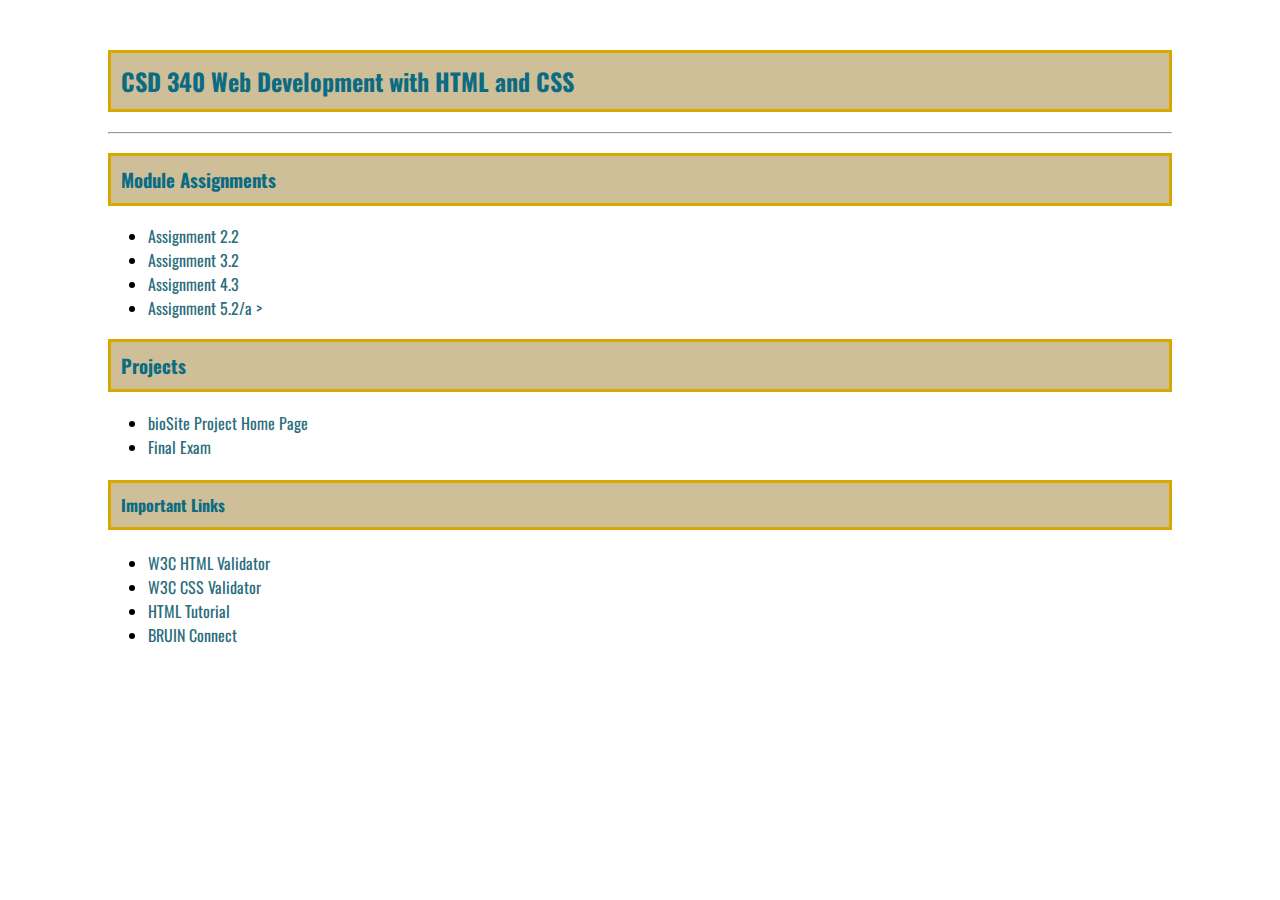
<file: index.html>
<!DOCTYPE html>
<html lang="en">
  <head>
    <link rel="stylesheet" href="site.css" />
    <link rel="preconnect" href="https://fonts.googleapis.com" />
    <link rel="preconnect" href="https://fonts.gstatic.com" crossorigin />
    <link
      href="https://fonts.googleapis.com/css2?family=Oswald:wght@300;400;500;700&display=swap"
      rel="stylesheet"
    />
    <title>Jonathan Kobyluck's CSD 340 Landing Page</title>
  </head>
  <body>
    <div id="container">
      <h2>CSD 340 Web Development with HTML and CSS</h2>
      <hr />
      <h3>Module Assignments</h3>
      <ul>
        <li>
          <a href="module-2/kobyluck-EX1.html" target="_blank"
            >Assignment 2.2</a
          >
        </li>
        <li>
          <a href="module-3/kobyluck-EX2.html" target="_blank"
            >Assignment 3.2</a
          >
        </li>
        <li>
          <a href="module-4/kobyluck_EX3.html" target="_blank"
            >Assignment 4.3</a
          >
        </li>
        <li>
          <a href="module-5/kobyluck_EX4.html" target="_blank"
            >Assignment 5.2/a
          >
        </li>
      </ul>
      <h3>Projects</h3>
      <ul>
        <li>
          <a href="#" target="_blank">bioSite Project Home Page</a>
        </li>
        <li>
          <a href="#" target="_blank">Final Exam</a>
        </li>
      </ul>
      <h4>Important Links</h4>
      <ul>
        <li>
          <a href="https://validator.w3.org/" target="_blank"
            >W3C HTML Validator</a
          >
        </li>
        <li>
          <a href="http://jigsaw.w3.org/css-validator/" target="_blank"
            >W3C CSS Validator</a
          >
        </li>
        <li>
          <a href="https://www.w3schools.com/html/" target="_blank"
            >HTML Tutorial</a
          >
        </li>
        <li>
          <a href="https://bruinconnect.bellevue.edu/" target="_blank"
            >BRUIN Connect</a
          >
        </li>
      </ul>
    </div>
  </body>
</html>
</file>
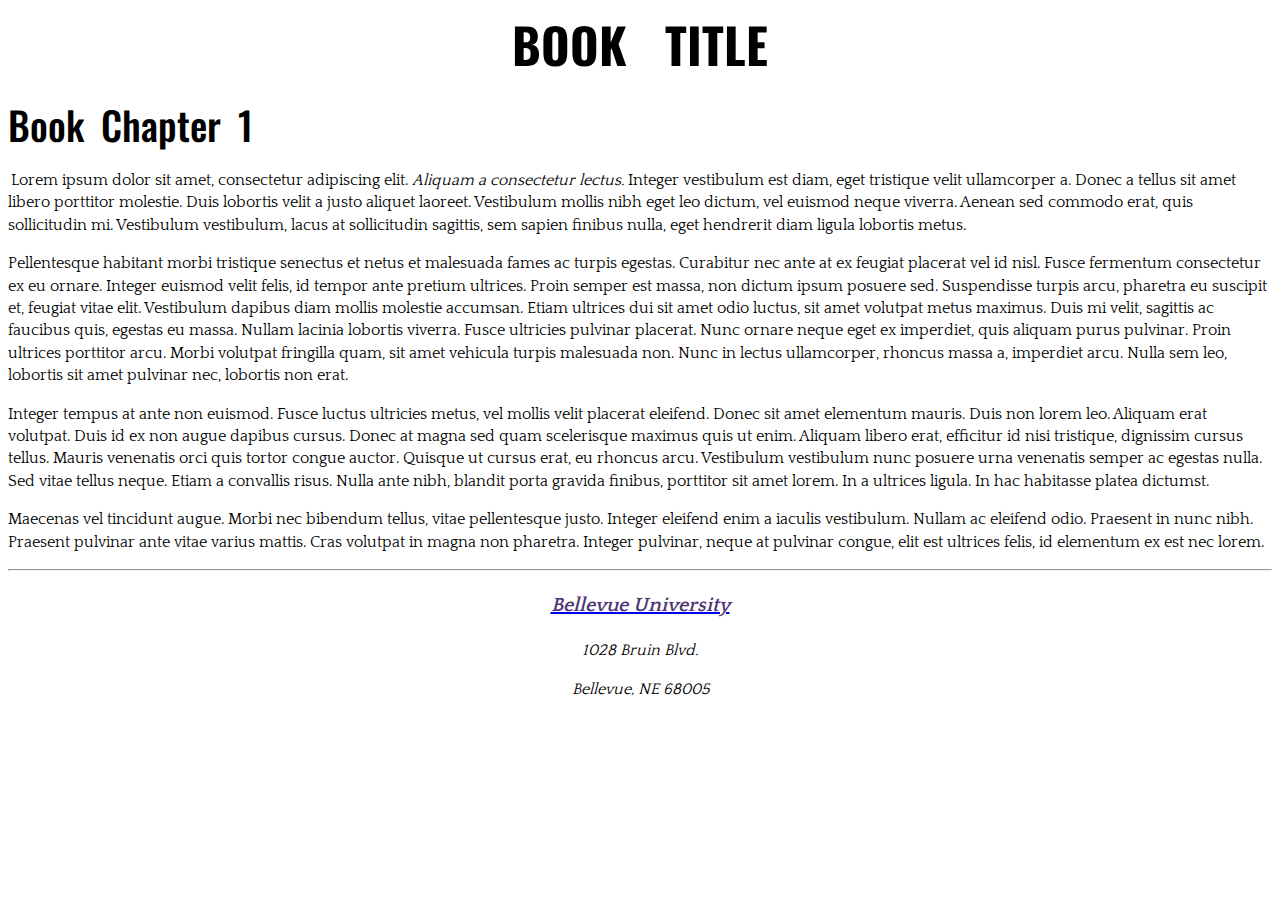
<file: module-3/kobyluck-EX2.html>
<!DOCTYPE html>
<html lang="en">
<head>
    <link rel="stylesheet" href="kobyluck-Ex2.css">
    <link rel="preconnect" href="https://fonts.googleapis.com">
    <link rel="preconnect" href="https://fonts.gstatic.com" crossorigin>
    <link href="https://fonts.googleapis.com/css2?family=Oswald:wght@300;500;700&family=Quattrocento:wght@400;700&display=swap" rel="stylesheet">
    <title>Document</title>
</head>
<body>
    <div id="container">
        <h1>Book Title</h1>
        <h2>Book Chapter 1</h2>
        <p class="intro">Lorem ipsum dolor sit amet, consectetur adipiscing elit. <span class="sentence">Aliquam a consectetur lectus.</span> Integer vestibulum est diam, eget tristique velit ullamcorper a. Donec a tellus sit amet libero porttitor molestie. Duis lobortis velit a justo aliquet laoreet. Vestibulum mollis nibh eget leo dictum, vel euismod neque viverra. Aenean sed commodo erat, quis sollicitudin mi. Vestibulum vestibulum, lacus at sollicitudin sagittis, sem sapien finibus nulla, eget hendrerit diam ligula lobortis metus.</p>
        <p>Pellentesque habitant morbi tristique senectus et netus et malesuada fames ac turpis egestas. Curabitur nec ante at ex feugiat placerat vel id nisl. Fusce fermentum consectetur ex eu ornare. Integer euismod velit felis, id tempor ante pretium ultrices. Proin semper est massa, non dictum ipsum posuere sed. Suspendisse turpis arcu, pharetra eu suscipit et, feugiat vitae elit. Vestibulum dapibus diam mollis molestie accumsan. Etiam ultrices dui sit amet odio luctus, sit amet volutpat metus maximus. Duis mi velit, sagittis ac faucibus quis, egestas eu massa. Nullam lacinia lobortis viverra. Fusce ultricies pulvinar placerat. Nunc ornare neque eget ex imperdiet, quis aliquam purus pulvinar. Proin ultrices porttitor arcu. Morbi volutpat fringilla quam, sit amet vehicula turpis malesuada non. Nunc in lectus ullamcorper, rhoncus massa a, imperdiet arcu. Nulla sem leo, lobortis sit amet pulvinar nec, lobortis non erat.</p>
        <p>Integer tempus at ante non euismod. Fusce luctus ultricies metus, vel mollis velit placerat eleifend. Donec sit amet elementum mauris. Duis non lorem leo. Aliquam erat volutpat. Duis id ex non augue dapibus cursus. Donec at magna sed quam scelerisque maximus quis ut enim. Aliquam libero erat, efficitur id nisi tristique, dignissim cursus tellus. Mauris venenatis orci quis tortor congue auctor. Quisque ut cursus erat, eu rhoncus arcu. Vestibulum vestibulum nunc posuere urna venenatis semper ac egestas nulla. Sed vitae tellus neque. Etiam a convallis risus. Nulla ante nibh, blandit porta gravida finibus, porttitor sit amet lorem. In a ultrices ligula. In hac habitasse platea dictumst.</p>
        <p>Maecenas vel tincidunt augue. Morbi nec bibendum tellus, vitae pellentesque justo. Integer eleifend enim a iaculis vestibulum. Nullam ac eleifend odio. Praesent in nunc nibh. Praesent pulvinar ante vitae varius mattis. Cras volutpat in magna non pharetra. Integer pulvinar, neque at pulvinar congue, elit est ultrices felis, id elementum ex est nec lorem.</p>
        <hr/>
        <address>
            <a href="https://www.bellevue.edu/">
                <p class="url">
                    Bellevue University
                </p>
            </a>
            <p>
                1028 Bruin Blvd. 
            </p>
            <p>
                Bellevue, NE 68005
            </p>
        </address>
    </div>
</body>
</html>
</file>
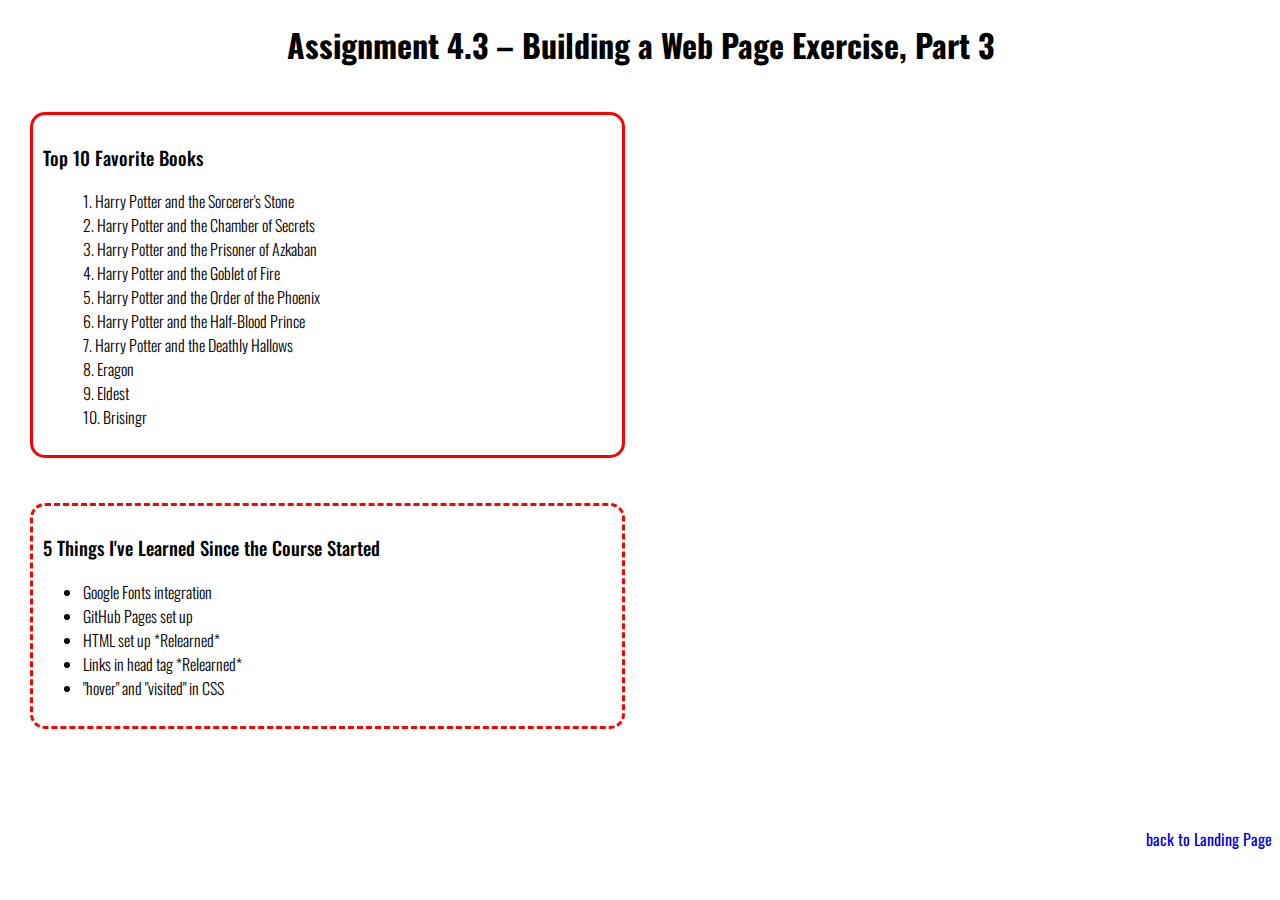
<file: module-4/kobyluck_EX3.html>
<!DOCTYPE html>
<html lang="en">
  <head>
    <link rel="stylesheet" href="kobyluck_EX3.css" />
    <link rel="preconnect" href="https://fonts.googleapis.com" />
    <link rel="preconnect" href="https://fonts.gstatic.com" crossorigin />
    <link
      href="https://fonts.googleapis.com/css2?family=Oswald:wght@300;400;500;700&display=swap"
      rel="stylesheet"
    />
    <title>CSD 340 Web Development with HTML and CSS</title>
  </head>
  <body>
    <div id="container">
      <h1>Assignment 4.3 – Building a Web Page Exercise, Part 3</h1>
      <div class="side-by-side" id="left-div">
        <h3>Top 10 Favorite Books</h3>
        <ol>
          <li>Harry Potter and the Sorcerer's Stone</li>
          <li>Harry Potter and the Chamber of Secrets</li>
          <li>Harry Potter and the Prisoner of Azkaban</li>
          <li>Harry Potter and the Goblet of Fire</li>
          <li>Harry Potter and the Order of the Phoenix</li>
          <li>Harry Potter and the Half-Blood Prince</li>
          <li>Harry Potter and the Deathly Hallows</li>
          <li>Eragon</li>
          <li>Eldest</li>
          <li>Brisingr</li>
        </ol>
      </div>
      <div class="side-by-side" id="right-div">
        <h3>5 Things I've Learned Since the Course Started</h3>
        <ul>
          <li>Google Fonts integration</li>
          <li>GitHub Pages set up</li>
          <li>HTML set up *Relearned*</li>
          <li>Links in head tag *Relearned*</li>
          <li>"hover" and "visited" in CSS</li>
        </ul>
      </div>
      <div id="last-div">
        <a href="https://jmkobyluck.github.io/csd-340/">back to Landing Page</a>
      </div>
    </div>
  </body>
</html>
</file>
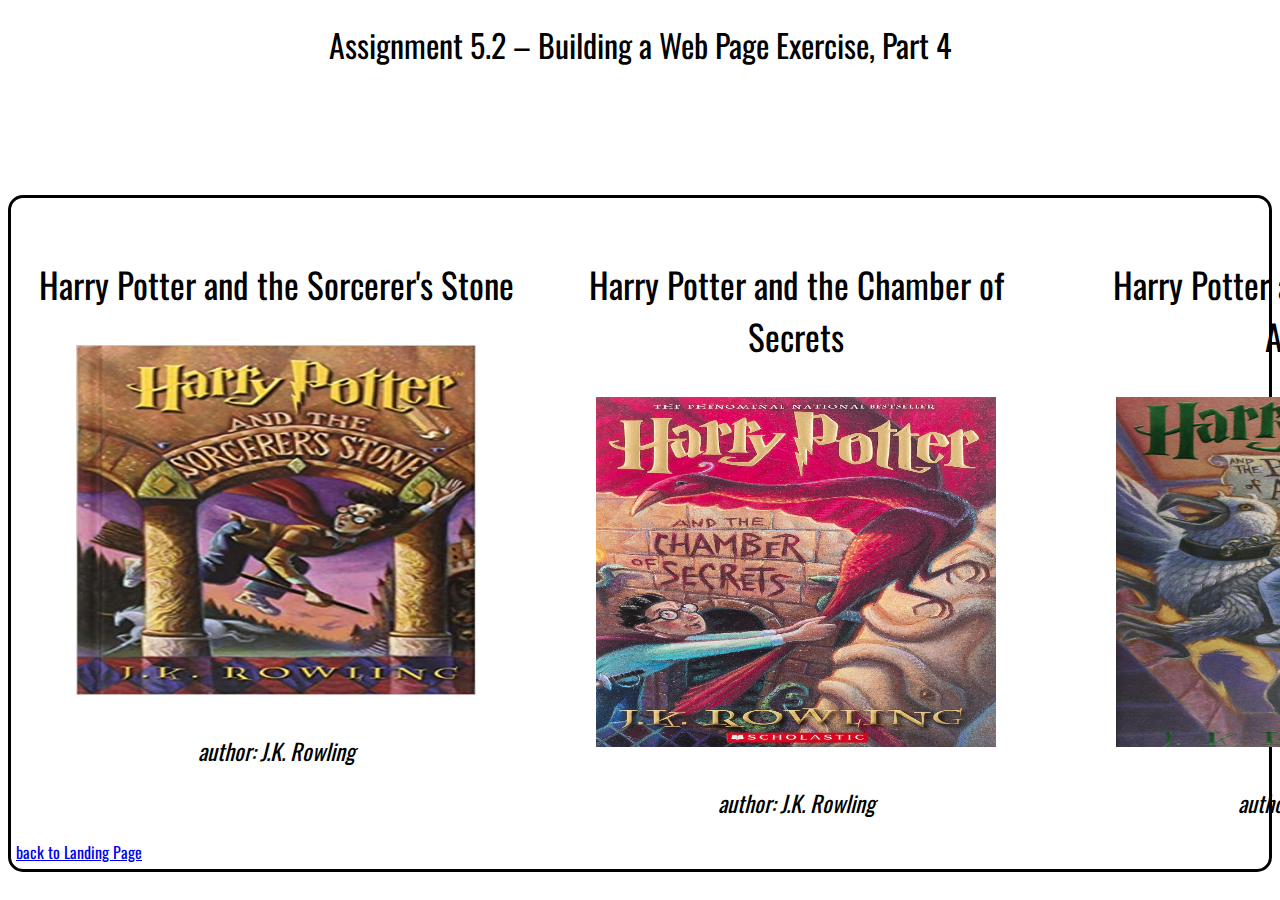
<file: module-5/kobyluck_EX4.html>
<!DOCTYPE html>
<html lang="en">
<head>
    <link rel="stylesheet" href="kobyluck_EX4.css">
    <link rel="preconnect" href="https://fonts.googleapis.com" />
    <link rel="preconnect" href="https://fonts.gstatic.com" crossorigin />
    <link
      href="https://fonts.googleapis.com/css2?family=Oswald:wght@300;400;500;700&display=swap"
      rel="stylesheet"
    />
    <title>CSD 340 Web Development with HTML and CSS</title>
</head>
<body>
    <div id="container">
        <h1>Assignment 5.2 – Building a Web Page Exercise, Part 4</h1>
    </div>
    <div class="grid-container" id="image-gallery">
        <div class="grid-item">
            <h3>Harry Potter and the Sorcerer's Stone</h3>
            <figure>
                <img src="images/HP-1.jpg">
            </figure>
            <figcaption>author: J.K. Rowling</figcaption>
        </div>
        <div class="grid-item">
            <h3>Harry Potter and the Chamber of Secrets</h3>
            <figure>
                <img src="images/HP-2.jpg">
            </figure>
            <figcaption>author: J.K. Rowling</figcaption>
        </div>
        <div class="grid-item">
            <h3>Harry Potter and the Prisoner of Azkaban</h3>
            <figure>
                <img src="images/HP-3.jpg">
            </figure>
            <figcaption>author: J.K. Rowling</figcaption>
        </div>
        <div id="last-div">
            <a href="https://jmkobyluck.github.io/csd-340/">back to Landing Page</a>
          </div>
    </div>
</body>
</html>
</file>
<file: site.css>
body {
  font-family: 'Oswald', Verdana, Arial, sans-serif;
}

#container {
  margin: 50px 100px;
}

h1,
h2,
h3,
h4 {
  border-style: solid;
  border-color: #d6a800;
  background-color: #cebf98;
  color: #0b6b82;
  padding: 10px;
}

a {
  color: #2b6d7c;
  text-decoration: none;
}

a:visited {
  color: #d2990c;
}

a:hover {
  color: #41158f;
}
</file>
<file: module-3/kobyluck-Ex2.css>
html,
body {
  font-size: 16px;
}

p {
  font-family: 'Quattrocento', Georgia, 'Times New Roman', serif;
  font-weight: 400;
  line-height: 1.4em;
}

h1,
h2 {
  font-family: 'Oswald', Verdana, Arial, sans-serif;
}

h1 {
  font-weight: 700;
  text-transform: uppercase;
  font-size: 3.052em;
  word-spacing: 0.5em;
  margin: 0;
  text-align: center;
}

h2 {
  font-weight: 500;
  font-size: 2.441em;
  word-spacing: 0.2em;
  margin: 0;
  text-align: left;
  padding-top: 15px;
}

address {
  font-family: 'Quattrocento', Georgia, 'Times New Roman', serif;
  text-align: center;
}

.url {
  font-weight: bold;
  font-size: 1.25em;
  color: #4f3674;
  text-decoration: none;
}

.url:hover {
  text-decoration: underline;
  background-color: #d6a800;
}

.url:visited {
  text-decoration: line-through;
  color: crimson;
}

.sentence {
  font-style: italic;
}

.intro {
  text-indent: 0.2em;
}
</file>
<file: module-4/kobyluck_EX3.css>
body {
  font-family: 'Oswald', Verdana, Arial, sans-serif;
}

h1 {
  text-align: center;
}

h3 {
  font-weight: 500;
}

li {
  font-weight: 300;
}

a {
  text-decoration: none;
  float: right;
}

a:hover {
  color: darkblue;
}

.side-by-side {
  width: 45%;
  float: left;
  border-color: red;
  border-radius: 15px;
  padding: 10px;
  margin: 1.75%;
}

#left-div {
  border-style: solid;
  list-style: inside;
  list-style-position: inside;
}

#right-div {
  border-style: dashed;
  list-style: upper-roman;
  list-style-position: inherit;
}

#last-div {
  width: 100%;
  margin-top: 60%;
  margin-bottom: 20px;
}
</file>
<file: module-5/kobyluck_EX4.css>
body {
	font-family: "Oswald", Verdana, Arial, sans-serif;
}

.grid-container {
	display: grid;
	grid-template-columns: auto auto auto;
	padding: 5px;
	border-style: solid;
	border-radius: 15px;
}
.grid-item {
	padding: 20px;
	font-size: 30px;
	text-align: center;
}

#image-gallery {
	margin-top: 10%;
}

h1 {
	text-align: center;
	font-weight: 400;
}

img {
	width: 400px;
	height: 350px;
}

h3 {
	text-align: center;
	font-weight: 400;
}

figcaption {
	font-style: italic;
	font-size: 0.75em;
}
</file>
